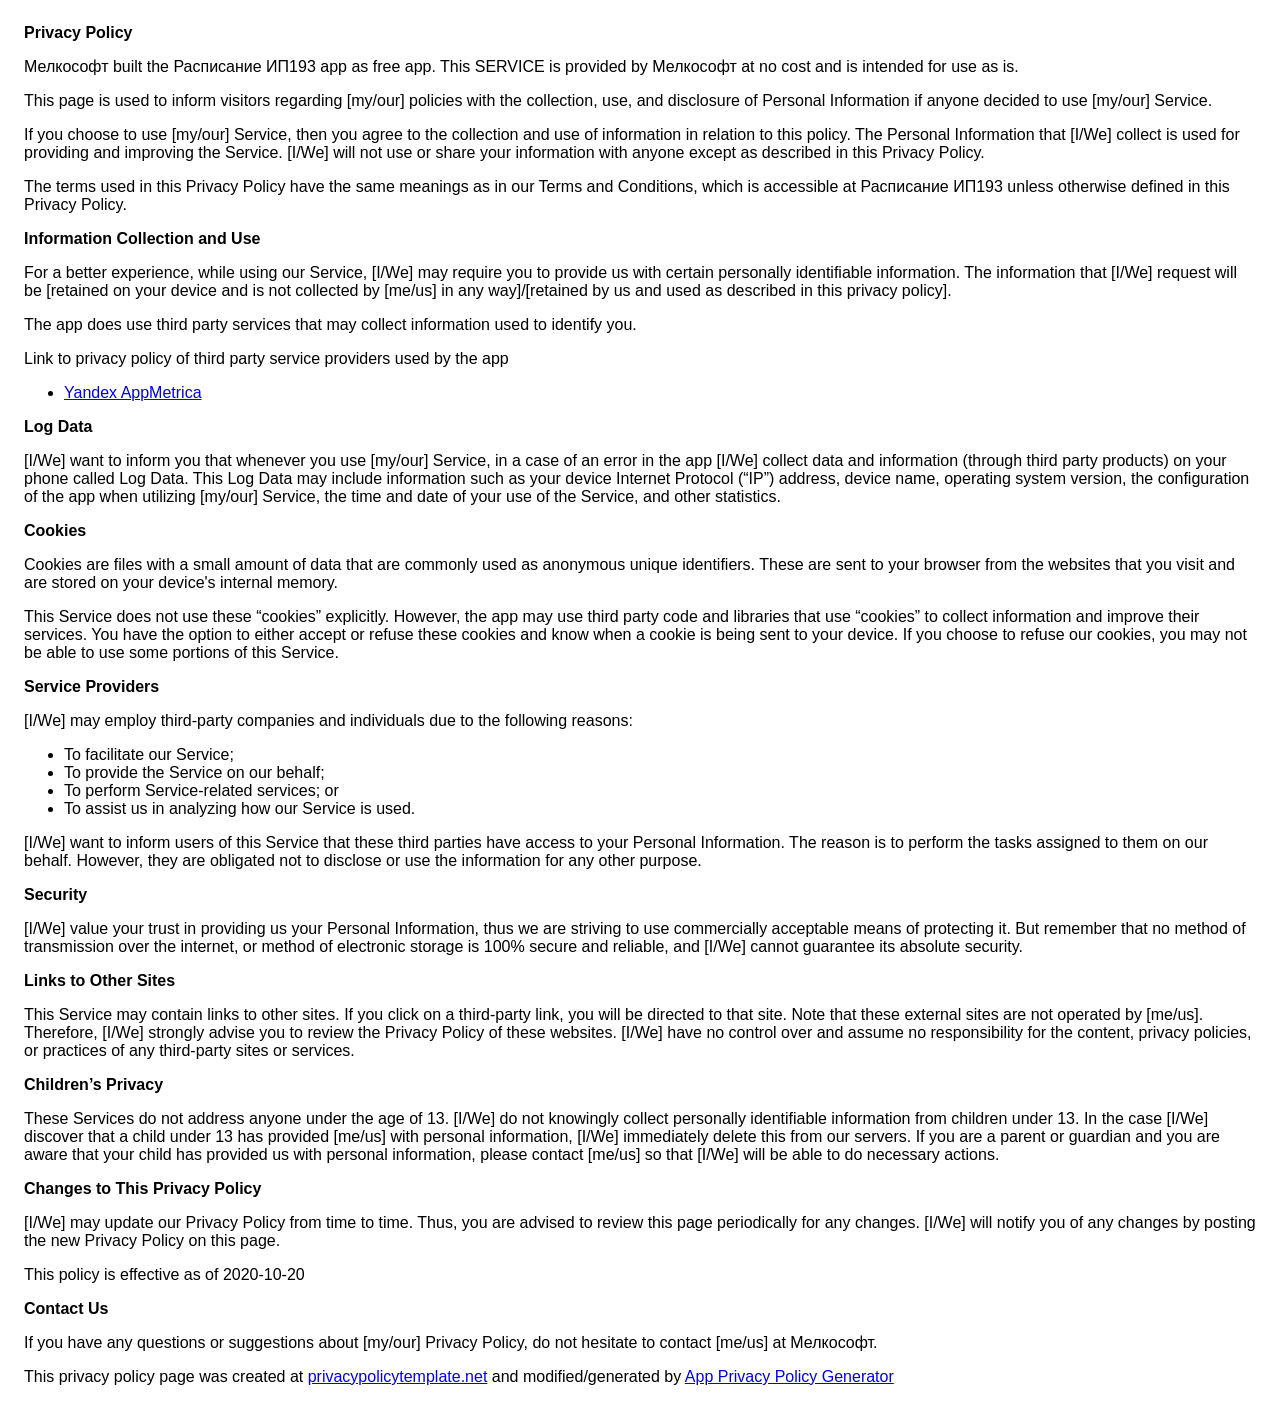
<file: privacypolicy.html>
<!DOCTYPE html>
    <html>
    <head>
      <meta charset='utf-8'>
      <meta name='viewport' content='width=device-width'>
      <title>Privacy Policy</title>
      <style> body { font-family: 'Helvetica Neue', Helvetica, Arial, sans-serif; padding:1em; } </style>
    </head>
    <body>
    <strong>Privacy Policy</strong> <p>
                  Мелкософт built the Расписание ИП193 app as
                  free app. This SERVICE is provided by
                  Мелкософт at no cost and is intended for use as
                  is.
                </p> <p>
                  This page is used to inform visitors regarding [my/our]
                  policies with the collection, use, and disclosure of Personal
                  Information if anyone decided to use [my/our] Service.
                </p> <p>
                  If you choose to use [my/our] Service, then you agree to
                  the collection and use of information in relation to this
                  policy. The Personal Information that [I/We] collect is
                  used for providing and improving the Service. [I/We] will not use or share your information with
                  anyone except as described in this Privacy Policy.
                </p> <p>
                  The terms used in this Privacy Policy have the same meanings
                  as in our Terms and Conditions, which is accessible at
                  Расписание ИП193 unless otherwise defined in this Privacy Policy.
                </p> <p><strong>Information Collection and Use</strong></p> <p>
                  For a better experience, while using our Service, [I/We]
                  may require you to provide us with certain personally
                  identifiable information. The information that
                  [I/We] request will be [retained on your device and is not collected by [me/us] in any way]/[retained by us and used as described in this privacy policy].
                </p> <div><p>
                    The app does use third party services that may collect
                    information used to identify you.
                  </p> <p>
                    Link to privacy policy of third party service providers used
                    by the app
                  </p> <ul><!----><!----><li><a href="https://yandex.ru/legal/metrica_termsofuse/" target="_blank" rel="noopener noreferrer">Yandex AppMetrica</a></li><!----><!----><!----><!----><!----><!----><!----><!----><!----><!----><!----><!----><!----><!----><!----><!----><!----><!----><!----><!----><!----></ul></div> <p><strong>Log Data</strong></p> <p>
                  [I/We] want to inform you that whenever you
                  use [my/our] Service, in a case of an error in the app
                  [I/We] collect data and information (through third party
                  products) on your phone called Log Data. This Log Data may
                  include information such as your device Internet Protocol
                  (“IP”) address, device name, operating system version, the
                  configuration of the app when utilizing [my/our] Service,
                  the time and date of your use of the Service, and other
                  statistics.
                </p> <p><strong>Cookies</strong></p> <p>
                  Cookies are files with a small amount of data that are
                  commonly used as anonymous unique identifiers. These are sent
                  to your browser from the websites that you visit and are
                  stored on your device's internal memory.
                </p> <p>
                  This Service does not use these “cookies” explicitly. However,
                  the app may use third party code and libraries that use
                  “cookies” to collect information and improve their services.
                  You have the option to either accept or refuse these cookies
                  and know when a cookie is being sent to your device. If you
                  choose to refuse our cookies, you may not be able to use some
                  portions of this Service.
                </p> <p><strong>Service Providers</strong></p> <p>
                  [I/We] may employ third-party companies and
                  individuals due to the following reasons:
                </p> <ul><li>To facilitate our Service;</li> <li>To provide the Service on our behalf;</li> <li>To perform Service-related services; or</li> <li>To assist us in analyzing how our Service is used.</li></ul> <p>
                  [I/We] want to inform users of this Service
                  that these third parties have access to your Personal
                  Information. The reason is to perform the tasks assigned to
                  them on our behalf. However, they are obligated not to
                  disclose or use the information for any other purpose.
                </p> <p><strong>Security</strong></p> <p>
                  [I/We] value your trust in providing us your
                  Personal Information, thus we are striving to use commercially
                  acceptable means of protecting it. But remember that no method
                  of transmission over the internet, or method of electronic
                  storage is 100% secure and reliable, and [I/We] cannot
                  guarantee its absolute security.
                </p> <p><strong>Links to Other Sites</strong></p> <p>
                  This Service may contain links to other sites. If you click on
                  a third-party link, you will be directed to that site. Note
                  that these external sites are not operated by [me/us].
                  Therefore, [I/We] strongly advise you to review the
                  Privacy Policy of these websites. [I/We] have
                  no control over and assume no responsibility for the content,
                  privacy policies, or practices of any third-party sites or
                  services.
                </p> <p><strong>Children’s Privacy</strong></p> <p>
                  These Services do not address anyone under the age of 13.
                  [I/We] do not knowingly collect personally
                  identifiable information from children under 13. In the case
                  [I/We] discover that a child under 13 has provided
                  [me/us] with personal information, [I/We] immediately
                  delete this from our servers. If you are a parent or guardian
                  and you are aware that your child has provided us with
                  personal information, please contact [me/us] so that
                  [I/We] will be able to do necessary actions.
                </p> <p><strong>Changes to This Privacy Policy</strong></p> <p>
                  [I/We] may update our Privacy Policy from
                  time to time. Thus, you are advised to review this page
                  periodically for any changes. [I/We] will
                  notify you of any changes by posting the new Privacy Policy on
                  this page.
                </p> <p>This policy is effective as of 2020-10-20</p> <p><strong>Contact Us</strong></p> <p>
                  If you have any questions or suggestions about [my/our]
                  Privacy Policy, do not hesitate to contact [me/us] at Мелкософт.
                </p> <p>
                  This privacy policy page was created at
                  <a href="https://privacypolicytemplate.net" target="_blank" rel="noopener noreferrer">privacypolicytemplate.net</a>
                  and modified/generated by
                  <a href="https://app-privacy-policy-generator.firebaseapp.com/" target="_blank" rel="noopener noreferrer">App Privacy Policy Generator</a></p>
    </body>
    </html>
</file>
